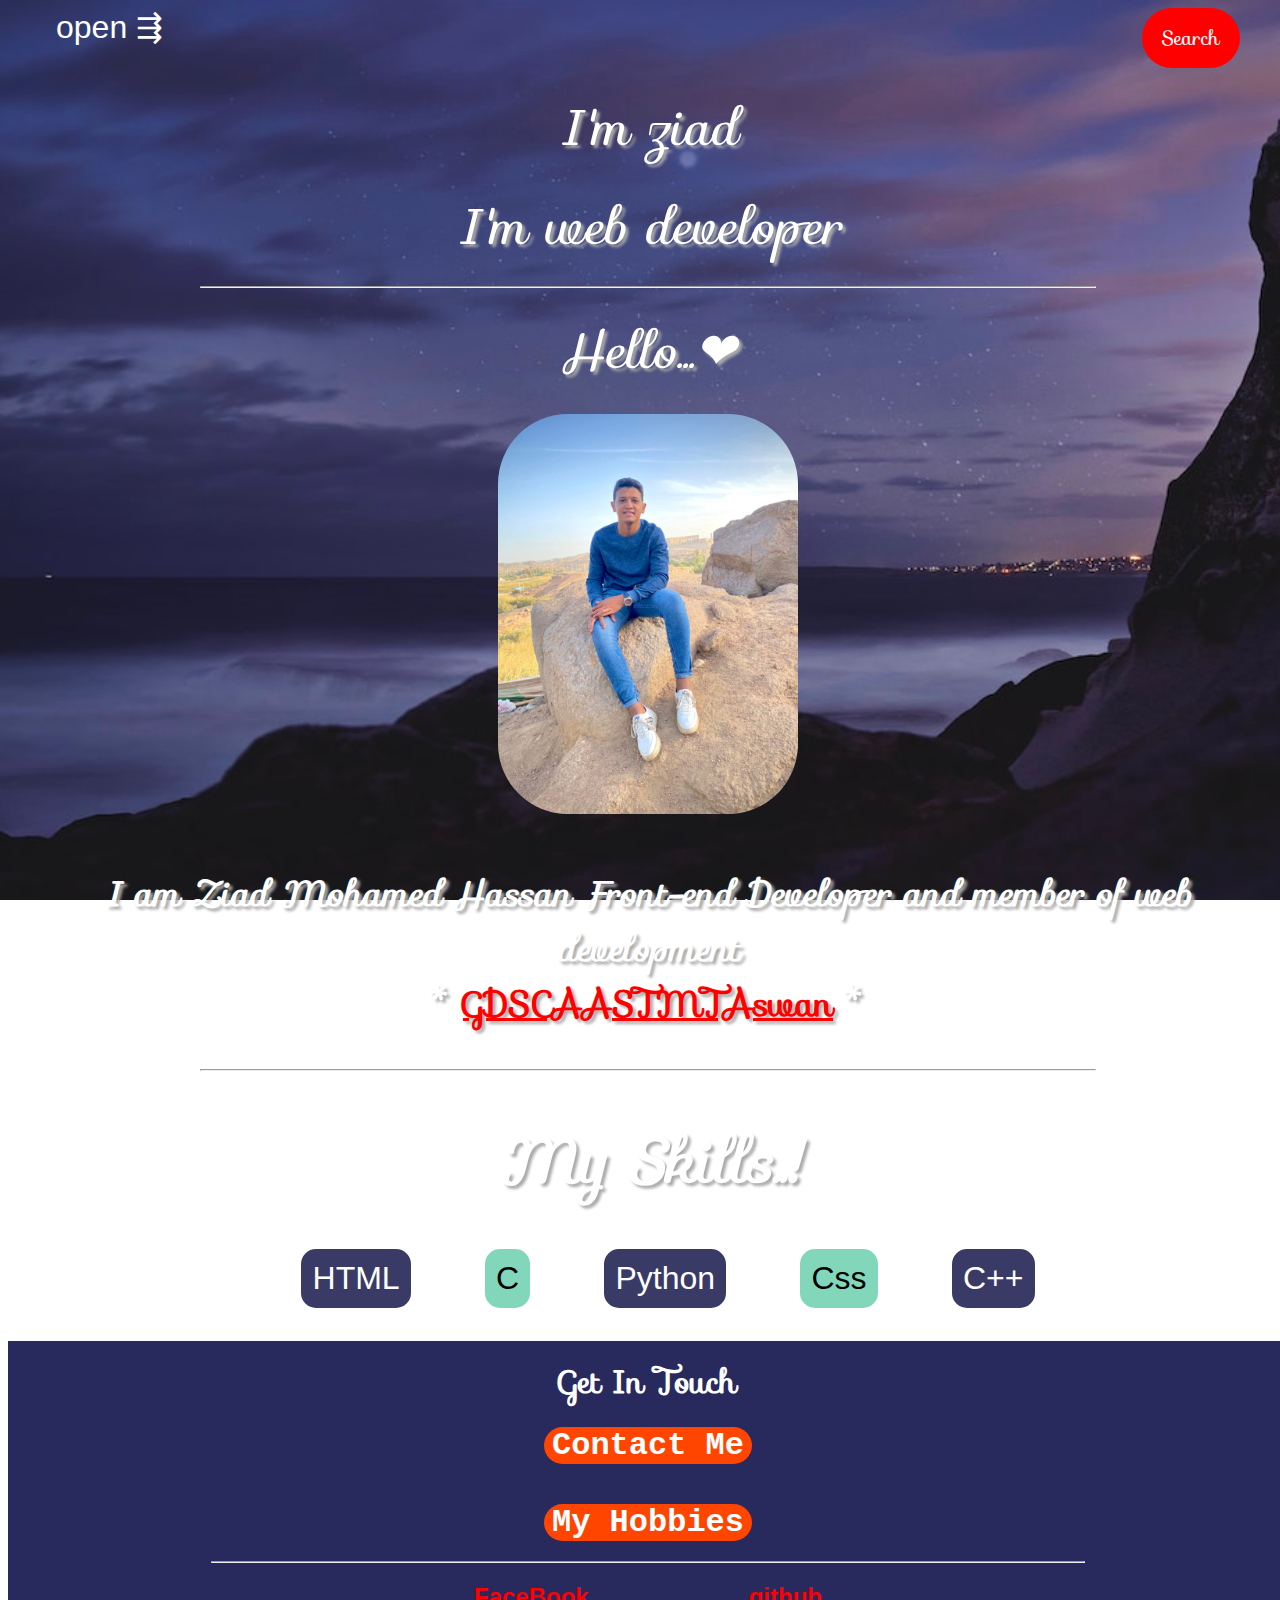
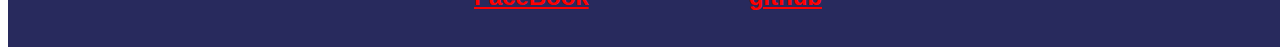
<file: index.html>
<!DOCTYPE html>
<html lang="en">
<head>
    <meta charset="UTF-8">
    <title>CSS</title>
    <link rel="stylesheet" href="css/style.css">
    <link rel="stylesheet" href="https://fonts.googleapis.com/css?family=Sofia">
    <style>
        body {
          font-family: "Lato", sans-serif;
        }
    
        .sidenav {
          height: 100%;
          width: 0;
          position: fixed;
          z-index: 1;
          top: 0;
          left: 0;
          background-color: #111;
          overflow-x: hidden;
          transition: 0.5s;
          padding-top: 60px;
        }
    
        .sidenav a {
          padding: 8px 8px 8px 32px;
          text-decoration: none;
          font-size: 25px;
          color: #818181;
          display: block;
          transition: 0.3s;
        }
    
        .sidenav a:hover {
          color: #f1f1f1;
        }
    
        .sidenav .closebtn {
          position: absolute;
          top: 0;
          right: 25px;
          font-size: 36px;
          margin-left: 50px;
        }
    
        @media screen and (max-height: 450px) {
          .sidenav {
            padding-top: 15px;
          }
    
          .sidenav a {
            font-size: 18px;
          }
        }
      </style>
    <style>
        body {
          font-family: Arial;
        }
    
        * {
          box-sizing: border-box;
        }
    
        .openBtn {
          background: #f1f1f1;
          border: none;
          padding: 10px 15px;
          font-size: 20px;
          cursor: pointer;
        }
    
        .openBtn:hover {
          background: #bbb;
        }
    
        .overlay {
          height: 100%;
          width: 100%;
          display: none;
          position: fixed;
          z-index: 1;
          top: 0;
          left: 0;
          background-color: rgb(0, 0, 0);
          background-color: rgba(0, 0, 0, 0.9);
        }
    
        .overlay-content {
          position: relative;
          top: 46%;
          width: 80%;
          text-align: center;
          margin-top: 30px;
          margin: auto;
        }
    
        .overlay .closebtn {
          position: absolute;
          top: 20px;
          right: 45px;
          font-size: 60px;
          cursor: pointer;
          color: white;
        }
    
        .overlay .closebtn:hover {
          color: #ccc;
        }
    
        .overlay input[type=text] {
          padding: 15px;
          font-size: 17px;
          border: none;
          float: left;
          width: 80%;
          background: white;
        }
    
        .overlay input[type=text]:hover {
          background: #f1f1f1;
        }
    
        .overlay button {
          float: left;
          width: 20%;
          padding: 15px;
          background: #ddd;
          font-size: 17px;
          border: none;
          cursor: pointer;
        }
    
        .overlay button:hover {
          background: #bbb;
        }
      </style>
</head>
<body style="overflow-x: hidden;" style="overflow-y:hidden ;">

    <header>
        <div class="flex_row">

            <span onclick="openNav()">open ⇶</span>
            <button onclick="viewLogin()" style="width: auto;" class="button">Search</button>
        </div>
        <div>
        <em>
        <p>I'm ziad</p>
        <p>I'm web developer</p>
        </em>
    </div> 
    </header>


    <main>
        <hr width="70%" style="margin: 0px auto;">

    <section>
        <table style="margin: 0px auto;">
            <tr> 
                <td>
                    <em>
                        <p>Hello...❤</p>
                    </em>
                </td>
                <tr>
                <td>
                <img src="./css/265736094_1339748413120244_306488351189418705_n.jpg" width="300" style="border-radius: 70px;" alt="ziad profile photo"> 
                </td>
                </tr>
                <tr>
                <td>
                    
                        
                <h3><em>I am Ziad Mohamed Hassan Front-end Developer and member of web development</em> <br> * <a href="https://www.facebook.com/GDSCAASTMTAswan" target="_blank">GDSCAASTMTAswan</a> * </h3>
                        
                    
                </td>
            </tr>
            </table>
    </section>


    <hr width="70%" style="margin: 0px auto;">

    <section>

        <table style="margin: 0px auto;">
            <tbody>
            <tr>
                <td>   
                    <h1 ><em> My Skills..!</em></h1>
                    
                    <div class="myskills">
                        <ul class="list__skill">
                            •<li class="skill">HTML</li>
                            •<li class="skill">C</li>
                            •<li class="skill">Python</li>
                            •<li class="skill">Css</li>
                            •<li class="skill">C++</li>
                            •
                        </ul>
                    </div>
                </td>
            </tr>
        </tbody>
    </table>
</section>
    </main>



<footer>
    <h1>Get In Touch</h1>

    <a href="./contact.html" class="contact__me" > <h1>Contact Me</h1></a> 
    <a href="./hobbies.html" class="My__hobbies"> <h1>My Hobbies</h1></a>
    
    <hr width="70%" style="margin: 0px auto;">

    <div class="links">

        
       <a href="https://m.facebook.com/100012552942023/"  target="_blank"><h2>FaceBook</h2></a>
       <a href="https://github.com/zozzzzzzz?tab=stars" target="_blank"><h2>github</a></h2>
    </div>
</footer>

<div id="myOverlay" class="overlay" style="display: none;">

    <span class="closebtn" onclick="closeSearch()" title="Close Overlay">×</span>

    <div class="overlay-content">
      <form>
        <input type="text" placeholder="Search.." name="search">
        <button type="submit"><i class="fa fa-search"></i></button>
      </form>
    </div>
</div>

<div id="mySidenav" class="sidenav">
    <a class="closebtn" onclick="closeNav()">×</a>
    <a href="#">About</a>
    <a href="#">Services</a>
    <a href="#">Clients</a>
    <a href="#">Contact</a>
  </div>

<script src="script.js" defer></script>
</body>
</html>
</file>
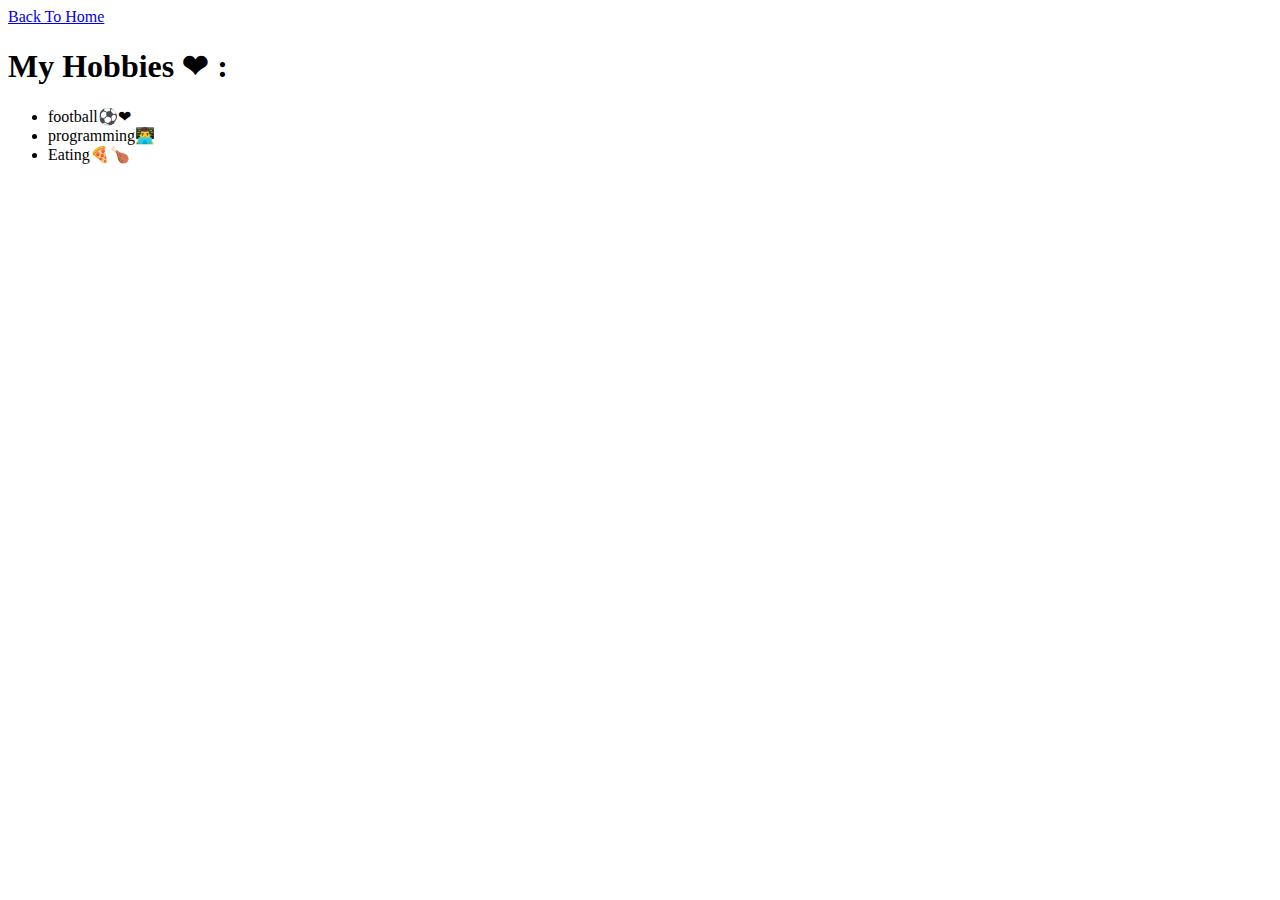
<file: hobbies.html>
<!DOCTYPE html>
<html>
<head>
    
    <title>My Hobbies</title>
</head>
<body>
    <a href="./index.html">Back To Home</a>
    <h1>My Hobbies ❤ :</h1>
    <ul >
        <li>football⚽❤</li>
        <li>programming👨‍💻</li>
        <li>Eating🍕🍗</li>
    </ul>    
</body>
</html>
</file>
<file: css/style.css>
body {
    background-image: url("../css/photo-1589497836818-9ad2fa1df1a0.jfif");
    background-size: cover;
    width: 100%;
    background-attachment: fixed;
}
p {
    font-size: 50px;
    font-family: "Sofia", sans-serif;
    color: white;
    text-align: center;
    margin-top: 20px;
    margin-bottom: 20px;
    text-shadow: 3px 3px 3px #ababab;    
}
table {
    font-size: 30px;
    font-family: "Sofia", sans-serif;
    color: white;
    text-align: center;
    margin-top: 20px;
    margin-bottom: 20px;
    text-shadow: 3px 3px 3px #ababab;    

}
button{
    font-family:"Sofia", sans-serif ;
    background-color:red;
    color: white;
    padding: 14px 20px;
    border: none;
    cursor: pointer;
    width: 100%;
    font-size: 20px;
    border-radius: 50px;

}



a{
    color:red;
}



.list__skill{

    text-shadow: none;

    display: flex;
    flex-wrap: wrap;
    align-items: center;
    justify-content: center;
    gap: 2rem;

}



.skill{
    font-family: 'Franklin Gothic Medium', 'Arial Narrow', Arial, sans-serif;

    list-style: none;
    
    font-size: 2rem;

    text-shadow: none;

    padding: .7rem;

    border-radius: 15px;

}



.skill:nth-of-type(even){
    background-color: rgb(130, 215, 187);
    color: black;
}

.skill:nth-of-type(odd){
    background-color: rgb(58, 58, 103);
}




footer{
    width: 100%;
    margin: 0;
    padding: 0;
    background-color: rgb(40, 42, 93);

}

footer{
    padding: 1rem;

    display: flex;
    justify-content: center;
    align-items: center;
    flex-direction: column;
    justify-content:space-around;
    

}

footer *{
    margin : 0 auto;
}

footer button{
    width: 200px;
    border-radius: 50px;
    margin: 20px auto;

}


.links{
    display: flex;
    gap:5rem;
    margin:20px auto;
}

h1{
    color: white; 
    font-family: "Sofia", sans-serif;   
   
}


.contact__me{
    background-color: orangered;
    text-decoration: none;
    padding: 0 .5rem;
    border-radius: 50px;
    margin: 20px auto;

}

.contact__me h1{
    font-family: 'Courier New', Courier, monospace;
}

.flex_row{
    padding: 0 3rem;
    display: flex;
    justify-content: space-between;
}

.flex_row span{

    color: white;
    font-size: 2rem;

    cursor: pointer;

}
.My__hobbies{
    background-color: orangered;
    text-decoration: none;
    padding: 0 .5rem;
    border-radius: 50px;
    margin: 20px auto;
}
.My__hobbies h1{
    font-family: 'Courier New', Courier, monospace;
}
</file>
